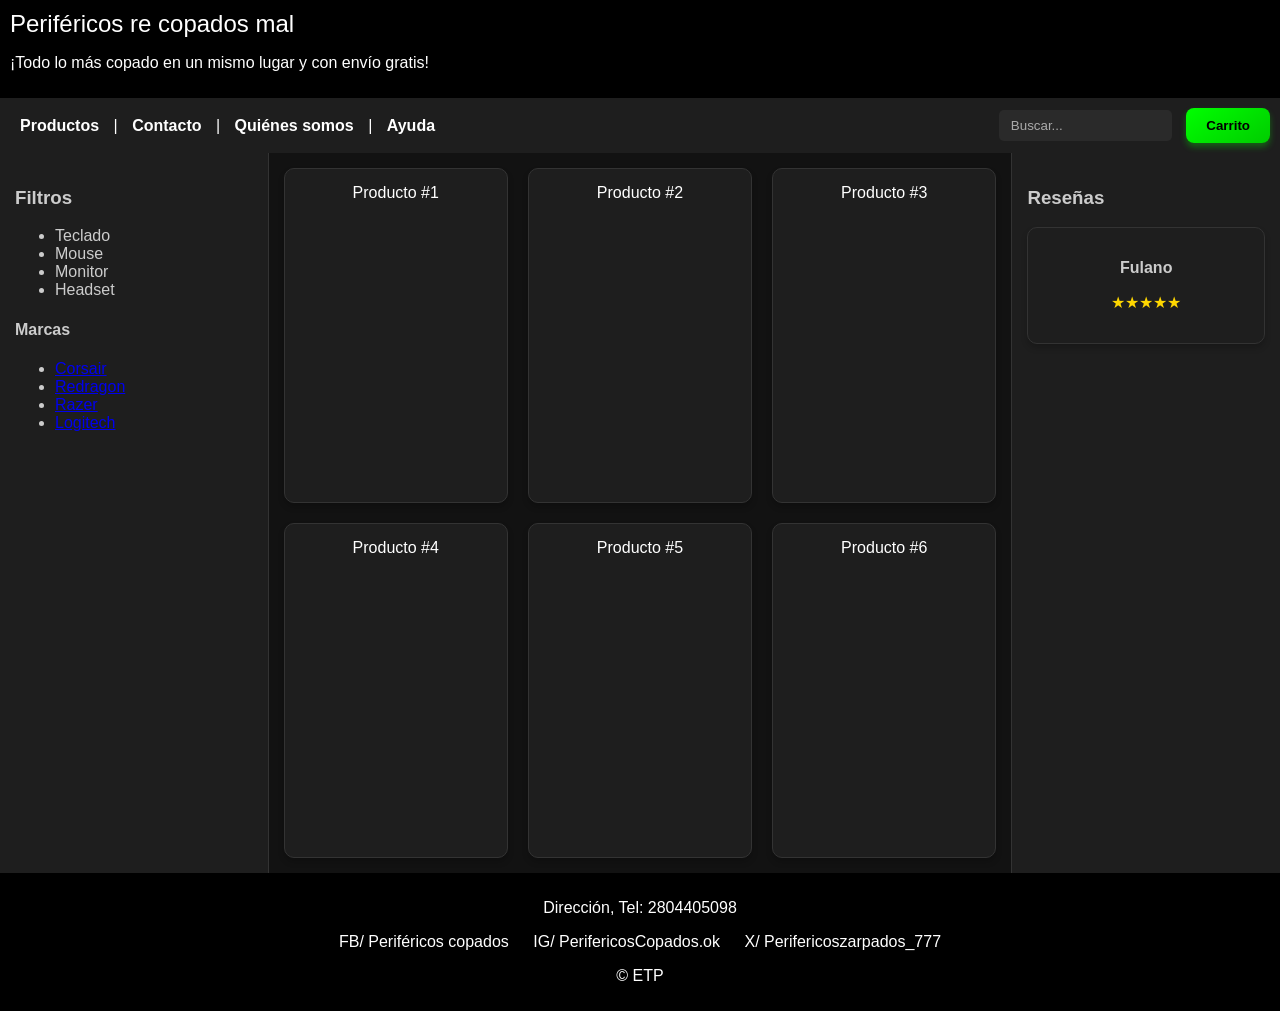
<file: Index.html>
<!DOCTYPE html>
<html lang="es">
<head>
  <meta charset="UTF-8" />
  <meta name="viewport" content="width=device-width, initial-scale=1.0" />
  <title>Productos - Tienda</title>
  <link rel="stylesheet" href="Css/Style.css" />
</head>
<body class="Inicio">
  <header>
    <div class="logo">Periféricos re copados mal</div>
    <p>¡Todo lo más copado en un mismo lugar y con envío gratis!</p>
  </header>

  <nav>
    <div>
      <a href="#">Productos</a> |
      <a href="#">Contacto</a> |
      <a href="#">Quiénes somos</a> |
      <a href="#">Ayuda</a>
    </div>
    <div>
      <input type="search" placeholder="Buscar..." />
      <button>Carrito</button>
    </div>
  </nav>

  <div class="main">
    <aside>
      <h3>Filtros</h3>
      <ul>
        <li>Teclado</li>
        <li>Mouse</li>
        <li>Monitor</li>
        <li>Headset</li>
      </ul>
      <h4>Marcas</h4>
      <ul>
        <li><a href="Corsair.html">Corsair</a></li>
        <li><a href="Redragon.html">Redragon</a></li>
        <li><a href="Razer.html">Razer</a></li>
        <li><a href="Logitech.html">Logitech</a></li>
      </ul>
    </aside>

    <div class="content">
      <div class="product">Producto #1</div>
      <div class="product">Producto #2</div>
      <div class="product">Producto #3</div>
      <div class="product">Producto #4</div>
      <div class="product">Producto #5</div>
      <div class="product">Producto #6</div>
    </div>

    <div class="review-section">
      <h3>Reseñas</h3>
      <div class="review">
        <p><strong>Fulano</strong></p>
        <p class="review-stars">★★★★★</p>
      </div>
    </div>
  </div>

  <footer>
    <div>
      <p>Dirección, Tel: 2804405098</p>
      <div class="socials">
        <span>FB/ Periféricos copados</span>
        <span>IG/ PerifericosCopados.ok</span>
        <span>X/ Perifericoszarpados_777</span>
      </div>
      <p>&copy; ETP</p>
    </div>
  </footer>
</body>
</html>
</file>
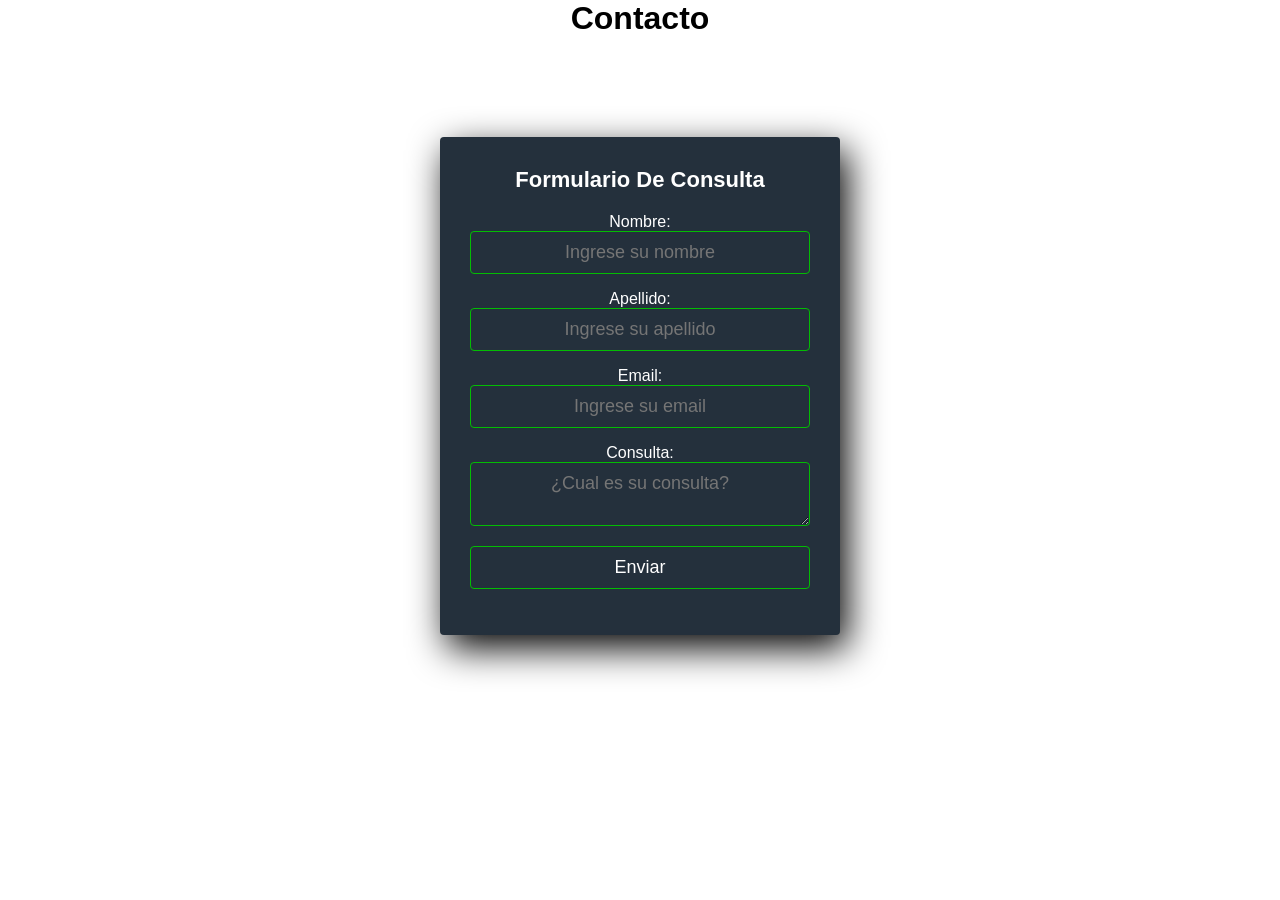
<file: coments.html>
<!DOCTYPE html>
<html lang="en">
<head>
    <meta charset="UTF-8">
    <meta name="viewport" content="width=device-width, initial-scale=1.0">
    <title>Document</title>
    <link rel="stylesheet" href="Css/coments.css">
</head>
<body>
    <h1>Contacto</h1>
    <section class="form-register">
    <h4>Formulario De Consulta</h4>
        <form action="/submit-comment" method="post"></form>
            <label for="nombre">Nombre:</label>
            <input class="controls" type="text" name="nombre" id="nombre" placeholder="Ingrese su nombre" required>
            
            <label for="apellido">Apellido:</label>
            <input class="controls" type="text" name="apellido" id="apellido" placeholder="Ingrese su apellido" required>
            
            <label for="email">Email:</label>
            <input class="controls" type="email" name="email" id="email" placeholder="Ingrese su email" required>
            
            <label for="comentarios">Consulta:</label>
            <textarea class="controls" name="comentarios" id="comentarios" placeholder="¿Cual es su consulta?" required></textarea>
            
            <button class="controls" type="submit">Enviar</button>
            
        </form>
    </section>
</body>
</html>
</file>
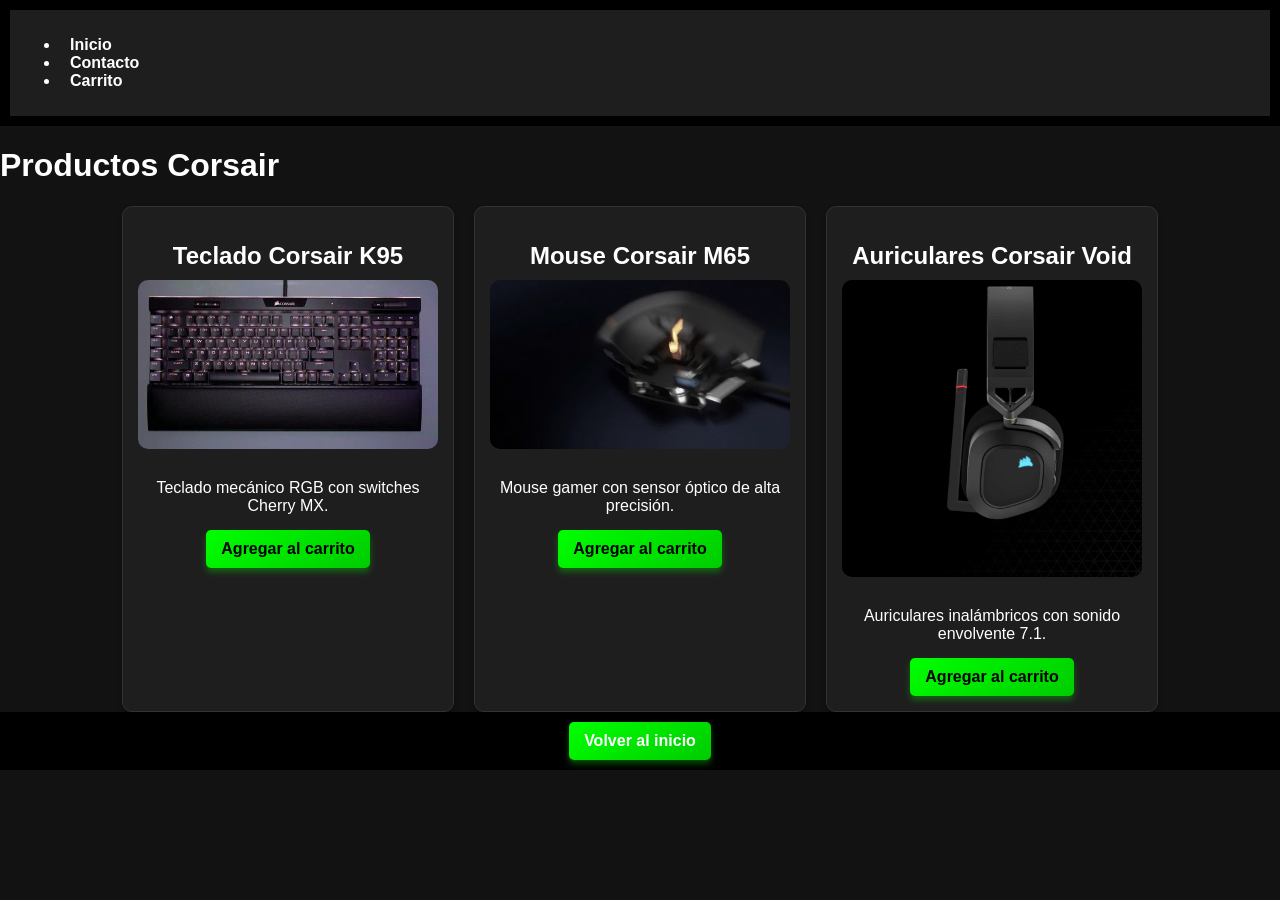
<file: Corsair.html>
<!DOCTYPE html>
<html lang="en">
<head>
    <meta charset="UTF-8">
    <meta name="viewport" content="width=device-width, initial-scale=1.0">
<link rel="stylesheet" href="Css/Style.css">
    <title>Corsair</title>
</head>
<body class="Marcas">
    <header>
        <nav>
            <ul>
                <li><a href="index.html">Inicio</a></li>
                <li><a href="contacto.html">Contacto</a></li>
                <li><a href="carrito.html">Carrito</a></li>
            </ul>
        </nav>
    </header>
    <main>
        <h1>Productos Corsair</h1>
        <section class="productos">
            <article class="producto">
                <h2>Teclado Corsair K95</h2>
                <img src="Imagenes/K95_PLAT_XT_ColorShift.webp" alt="Teclado Corsair K95">
                <p>Teclado mecánico RGB con switches Cherry MX.</p>
                <button>Agregar al carrito</button>
            </article>
            <article class="producto">
                <h2>Mouse Corsair M65</h2>
                <img src="Imagenes/M65_Wired_OpticalSwitch.webp" alt="Mouse Corsair M65">
                <p>Mouse gamer con sensor óptico de alta precisión.</p>
                <button>Agregar al carrito</button>
            </article>
            <article class="producto">
                <h2>Auriculares Corsair Void</h2>
                <img src="Imagenes/corsair-hs80-rgb-wireless-microfono.gif" alt="Auriculares Corsair Void">
                <p>Auriculares inalámbricos con sonido envolvente 7.1.</p>
                <button>Agregar al carrito</button>
            </article>
        </section>
    </main>
    <footer>
        <button onclick="window.location.href='index.html'">Volver al inicio</button>
    </footer>
</body>
</html>
</file>
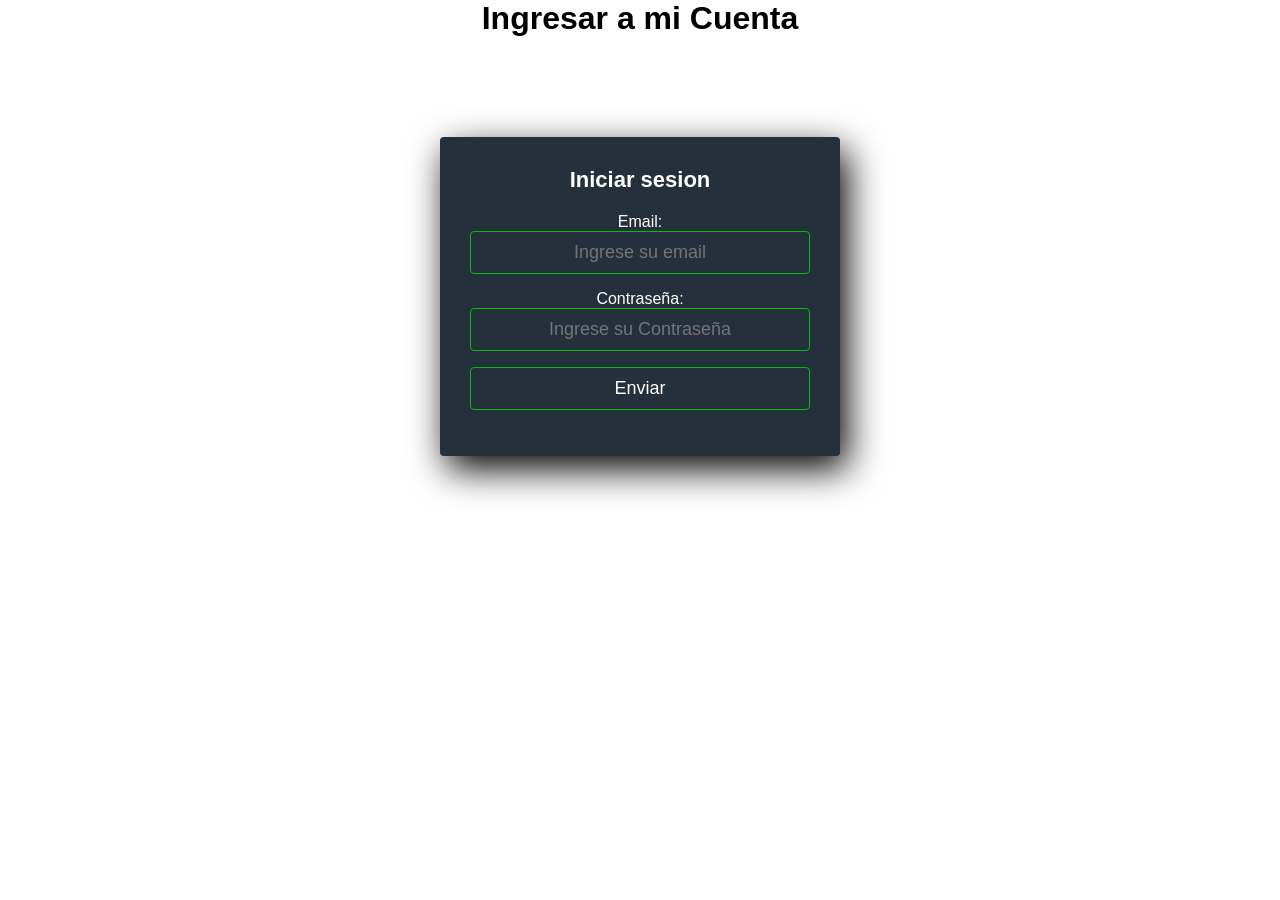
<file: login.html>
<!DOCTYPE html>
<html lang="en">
<head>
    <meta charset="UTF-8">
    <meta name="viewport" content="width=device-width, initial-scale=1.0">
    <title>Document</title>
    <link rel="stylesheet" href="Css/login.css">
</head>
<body>
    <h1>Ingresar a mi Cuenta</h1>
    <section class="form-register">
    <h4>Iniciar sesion</h4>
        <form action="/submit-comment" method="post"></form>
            
            <label for="email">Email:</label>
            <input class="controls" type="email" name="email" id="email" placeholder="Ingrese su email" required>
            
            <label for="Contraseña">Contraseña:</label>
            <input class="controls" type="password" name="Contraseña" id="Contraseña" placeholder="Ingrese su Contraseña" required>
            
            <button class="controls" type="submit">Enviar</button>
            
        </form>
    </section>
</body>
</html>
</file>
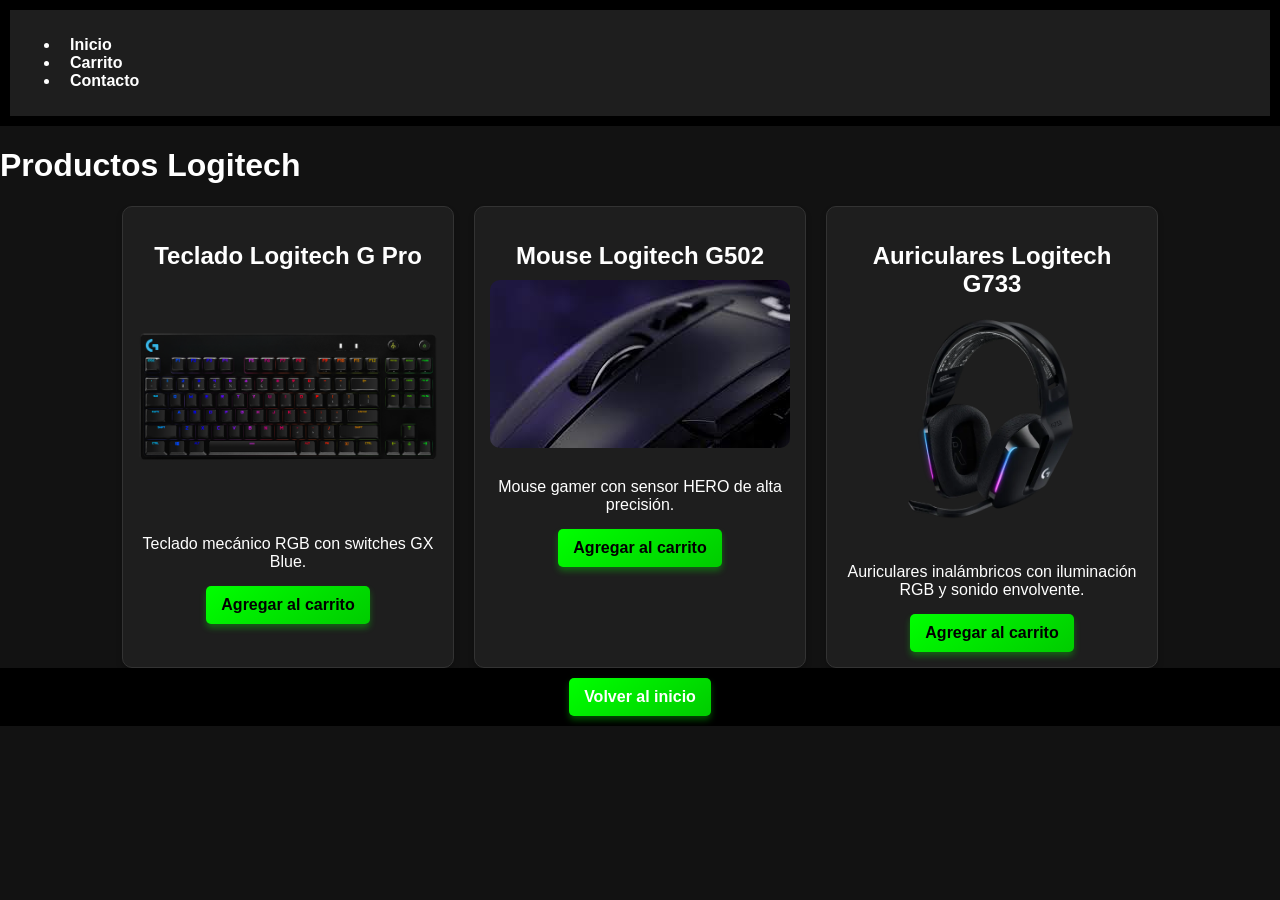
<file: Logitech.html>
<!DOCTYPE html>
<html lang="es"></html>
<head>
    <meta charset="UTF-8">
    <meta name="viewport" content="width=device-width, initial-scale=1.0">
    <link rel="stylesheet" href="Css/Style.css">
    <title>Logitech</title>
</head>
<body class="Marcas"></body>
    <header>
        <nav>
            <ul>
                <li><a href="index.html">Inicio</a></li>
                <li><a href="carrito.html">Carrito</a></li>
                <li><a href="contacto.html">Contacto</a></li>
               
            </ul>
        </nav>
    </header>
    <main>
        <h1>Productos Logitech</h1>
        <section class="productos">
            <article class="producto">
                <h2>Teclado Logitech G Pro</h2>
                <img src="Imagenes/teclado logitech.png" alt="Teclado Logitech G Pro">
                <p>Teclado mecánico RGB con switches GX Blue.</p>
                <button>Agregar al carrito</button>
            </article>
            <article class="producto">
                <h2>Mouse Logitech G502</h2>
                <img src="Imagenes/mouse logitech.jfif" alt="Mouse Logitech G502">
                <p>Mouse gamer con sensor HERO de alta precisión.</p>
                <button>Agregar al carrito</button>
            </article>
            <article class="producto">
                <h2>Auriculares Logitech G733</h2>
                <img src="Imagenes/auriculares llogitech.webp" alt="Auriculares Logitech G733">
                <p>Auriculares inalámbricos con iluminación RGB y sonido envolvente.</p>
                <button>Agregar al carrito</button>
            </article>
        </section>
    </main>
    <footer>
        <button onclick="window.location.href='index.html'">Volver al inicio</button>
    </footer>
</body>
</html>
</file>
<file: Css/Style.css>
* {
  font-family: 'Gill Sans', 'Gill Sans MT', Calibri, 'Trebuchet MS', sans-serif;
}

body.Inicio, body.Marcas {
  margin: 0;
  background-color: #121212;
  color: #ffffff;
}

header {
  background-color: #000000;
  color: #ffffff;
  padding: 10px;
  text-align: left;
}
footer {
  background-color: #000000;
  color: #ffffff;
  padding: 10px;
  text-align: center;
}

nav {
  display: flex;
  justify-content: space-between;
  align-items: center;
  background-color: #1e1e1e;
  padding: 10px;
  color: white;
}

nav a {
  color: white;
  text-decoration: none;
  font-weight: bold;
  margin: 0 10px;
}

nav a:hover {
  text-decoration: underline;
}

nav input[type="search"] {
  padding: 8px 12px;
  border-radius: 5px;
  border: none;
  background-color: #2a2a2a;
  color: #fff;
  outline: none;
}

nav input::placeholder {
  color: #aaa;
}

nav button {
  margin-left: 10px;
}

button {
  background: linear-gradient(145deg, #00ff00, #00cc00);
  color: #000;
  border: none;
  padding: 10px 20px;
  font-weight: bold;
  border-radius: 8px;
  cursor: pointer;
  transition: all 0.3s ease;
  box-shadow: 0 4px 6px rgba(0, 255, 0, 0.3);
}

button:hover {
  background: linear-gradient(145deg, #00cc00, #009900);
  transform: scale(1.05);
  box-shadow: 0 6px 12px rgba(0, 255, 0, 0.4);
}

.logo {
  font-size: 1.5em;
}

.main {
  display: flex;
  min-height: 80vh;
}

aside {
  width: 20%;
  background: #1e1e1e;
  color: #ccc;
  padding: 15px;
  border-right: 1px solid #333;
}

.content {
  width: 60%;
  padding: 15px;
  display: grid;
  grid-template-columns: repeat(3, 1fr);
  gap: 20px;
}

.review-section {
  width: 20%;
  background: #1e1e1e;
  padding: 15px;
  border-left: 1px solid #333;
  color: #ccc;
}

.product, .review {
  background: #1e1e1e;
  border: 1px solid #333;
  border-radius: 10px;
  padding: 15px;
  text-align: center;
  box-shadow: 0 4px 6px rgba(0, 0, 0, 0.2);
  transition: transform 0.3s ease, box-shadow 0.3s ease;
}

.product:hover, .review:hover {
  transform: translateY(-5px);
  box-shadow: 0 6px 10px rgba(0, 0, 0, 0.3);
}

.review-stars {
  color: gold;
}

footer .socials {
  margin-top: 10px;
}

footer .socials span {
  margin: 0 10px;
  cursor: pointer;
}

footer button {
  background-color: #444;
  color: white;
  border: none;
  padding: 10px 15px;
  font-size: 1em;
  cursor: pointer;
  border-radius: 5px;
  transition: background-color 0.3s ease;
}

footer button:hover {
  background-color: #555;
}

/* 🔥 ESTILOS PARA PÁGINAS DE MARCAS (productos individuales) */

.productos {
  display: flex;
  justify-content: center;
  gap: 20px;
  flex-wrap: wrap;
}

.producto {
  background: #1e1e1e;
  border: 1px solid #333;
  border-radius: 10px;
  padding: 15px;
  width: 300px;
  text-align: center;
  box-shadow: 0 4px 6px rgba(0, 0, 0, 0.2);
  transition: transform 0.3s ease, box-shadow 0.3s ease;
}

.producto:hover {
  transform: translateY(-5px);
  box-shadow: 0 6px 10px rgba(0, 0, 0, 0.3);
}

.producto img {
  max-width: 100%;
  border-radius: 10px;
  margin-bottom: 10px;
}

.producto h2 {
  font-size: 1.5em;
  margin-bottom: 10px;
}

.producto p {
  font-size: 1em;
  margin-bottom: 15px;
}

.producto button {
  background-color: #00ff00;
  color: #000;
  border: none;
  padding: 10px 15px;
  font-size: 1em;
  cursor: pointer;
  border-radius: 5px;
  transition: background-color 0.3s ease;
}

.producto button:hover {
  background-color: #00cc00;
}
</file>
<file: Css/coments.css>
*{
    margin: 0;
    padding: 0;
    box-sizing: border-box;
    text-align: center;
    font-family: 'Gill Sans', 'Gill Sans MT', Calibri, 'Trebuchet MS', sans-serif;
}
.body{
    background-color: #000;
}


.form-register {
    width: 400px;
    background: #24303c;
    padding: 30px;
    margin: auto;
    margin-top: 100px;
    border-radius: 4px;
    font-family: 'Gill Sans', 'Gill Sans MT', Calibri, 'Trebuchet MS', sans-serif;
    color: white;
    box-shadow: 7px 13px 37px #000;
}
.form-register h4 {
    font-size:  22px ;
    margin-bottom: 20px;
}
.controls {
    width: 100%;
    background: #24303c;
    padding: 10px;
    border-radius: 4px;
    margin-bottom: 16px;
    border: 1px solid #03bd03;
    font-family: 'Gill Sans', 'Gill Sans MT', Calibri, 'Trebuchet MS', sans-serif;
    font-size: 18px;
    color: white;
}
.form-register p {
    height: 40px;
    text-align: center;
    font-size: 18px;
   
}
.form-register a {
    color: white;
    text-decoration: none;
}
.form-register a:hover {
    color: white;
    text-decoration: underline;
}
.form-register .botons {
    width: 100%;
    background: #03bd03;
    border: none;
    padding: 12px;
    color: white;
    margin: 16px 0;
    font-size: 16px;
    text-align: center;
}
</file>
<file: Css/login.css>
*{
    margin: 0;
    padding: 0;
    box-sizing: border-box;
    text-align: center;
    font-family: 'Gill Sans', 'Gill Sans MT', Calibri, 'Trebuchet MS', sans-serif;
}
.body{
    background-color: #000;
}


.form-register {
    width: 400px;
    background: #24303c;
    padding: 30px;
    margin: auto;
    margin-top: 100px;
    border-radius: 4px;
    font-family: 'Gill Sans', 'Gill Sans MT', Calibri, 'Trebuchet MS', sans-serif;
    color: white;
    box-shadow: 7px 13px 37px #000;
}
.form-register h4 {
    font-size:  22px ;
    margin-bottom: 20px;
}
.controls {
    width: 100%;
    background: #24303c;
    padding: 10px;
    border-radius: 4px;
    margin-bottom: 16px;
    border: 1px solid #03bd03;
    font-family: 'Gill Sans', 'Gill Sans MT', Calibri, 'Trebuchet MS', sans-serif;
    font-size: 18px;
    color: white;
}
.form-register p {
    height: 40px;
    text-align: center;
    font-size: 18px;
   
}
.form-register a {
    color: white;
    text-decoration: none;
}
.form-register a:hover {
    color: white;
    text-decoration: underline;
}
.form-register .botons {
    width: 100%;
    background: #03bd03;
    border: none;
    padding: 12px;
    color: white;
    margin: 16px 0;
    font-size: 16px;
    text-align: center;
}
</file>
